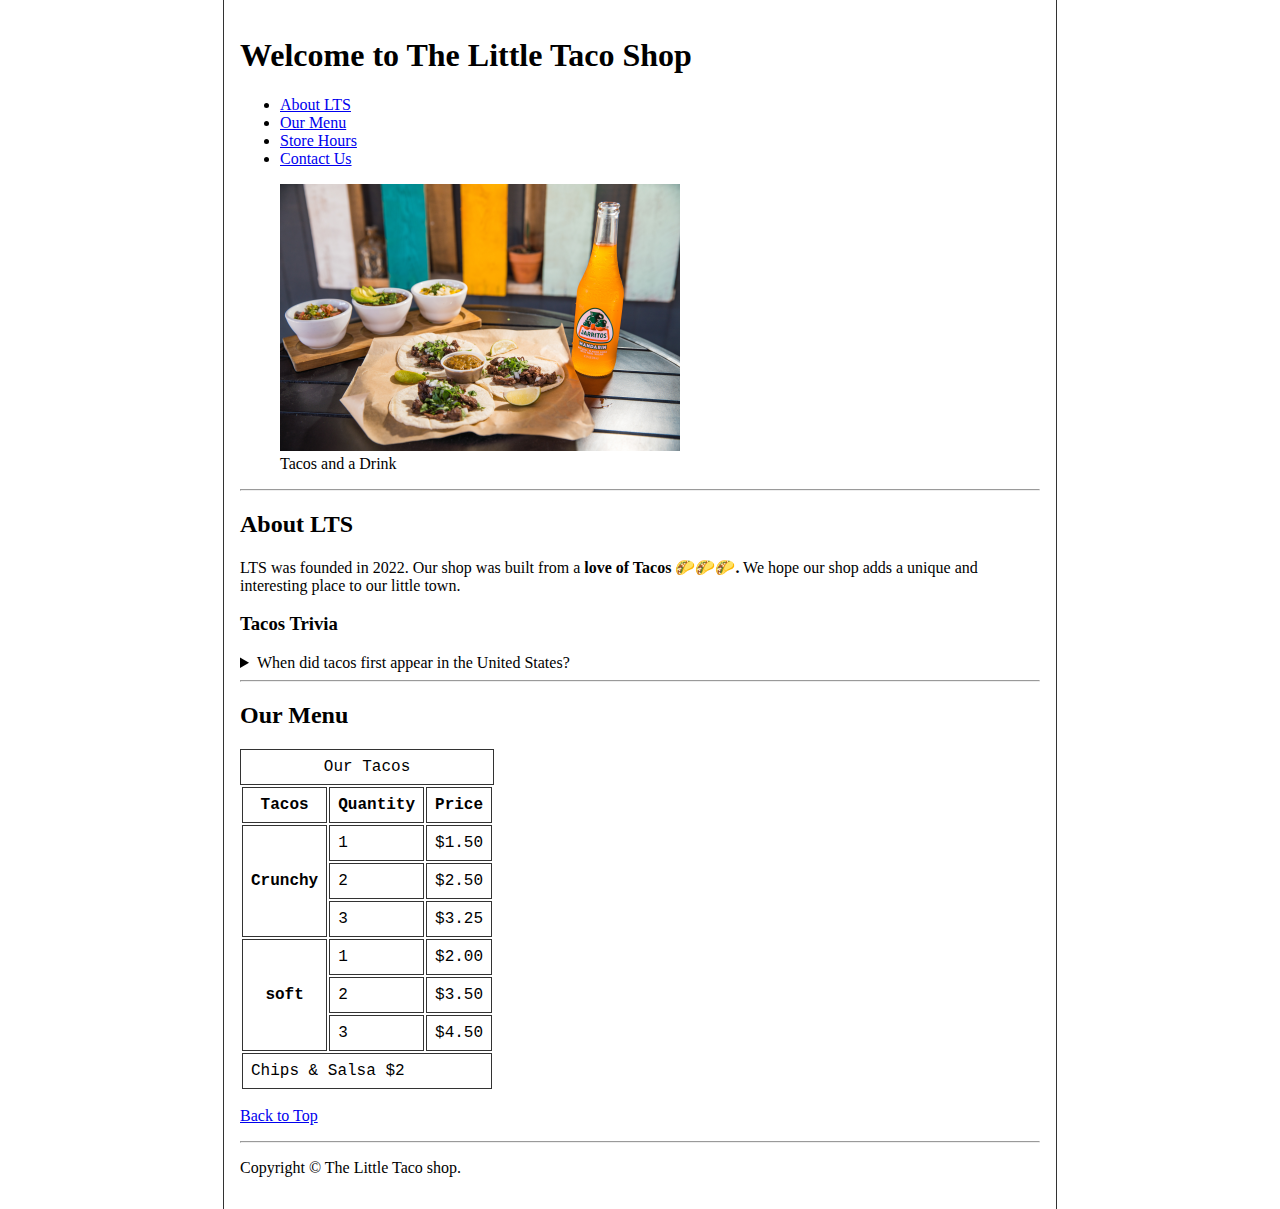
<file: index.html>
<!DOCTYPE html>
<html lang="en-us">
    <head>
        <title> The Little Taco shop</title>
        <meta charset="UTF-8">
        <meta name="viewport" content="width=device-width, initial-scale=1.0">
        <meta name="author" content="Atul Roy">
        <meta name="description" content="welcome to the Little Taco shop!">
        <link rel="stylesheet" href="style.css">
        <link rel="icon" href="https://raw.githubusercontent.com/gitdagray/html_course/refs/heads/main/10_lesson/favicon.ico">
    </head>

    <body>
        <header>

        <h1>Welcome to The Little Taco Shop</h1>

        <nav>
        
            <ul>
                <li><a href="#about-lts">About LTS</a></li>
                <li><a href="#our-menu">Our Menu</a></li>
                <li><a href="hours.html">Store Hours</a></li>
                <li><a href="contact.html">Contact Us</a></li>
            </ul>
        
    </nav>
    </header>

    <main>
     
        <figure>
        <img src="/images/tacos_and_drink_400x267.png" alt="tacos and drink" title="tacos and drink" width="400" height="267">
        <figcaption>Tacos and a Drink</figcaption>
    </figure>

    <hr>
     <section id="about-lts">

    <h2>About LTS</h2>
    <p>LTS was founded in 2022. Our shop was built from a <strong>love of Tacos 🌮🌮🌮.</strong> We hope our shop adds a unique and interesting place to our little town.</p>

    <h3>Tacos Trivia</h3>
      <aside>
        <details>
            <summary>
                When did tacos first appear in the United States?
            </summary>
            <p>Tacos first appeared in the United States back in the 1960's.</p>
        </details>
    </aside>
</section>

    <hr>

    <section id="our-menu">

    <h2>Our Menu</h2>

    <table>
       
        <caption>Our Tacos</caption>

        <thead>
        <tr>
            <th>Tacos</th>
            <th>Quantity</th>
            <th>Price</th>
        </tr>
    </thead>

    <tbody>

        <tr>
            <th rowspan="3">Crunchy</th>
            <td>1</td>
            <td>$1.50</td>
        </tr>

           <tr>
            <td>2</td>
            <td>$2.50</td>
            </tr>

            <tr>
                <td>3</td>
                <td>$3.25</td>
            </tr>

            <tr>
                <th rowspan="3">soft</th>
                <td>1</td>
                <td>$2.00</td>
            </tr>

            <tr>
                <td>2</td>
                <td>$3.50</td>
            </tr>

            <tr>
                <td>3</td>
                <td>$4.50</td>
            </tr>
        </tbody>

        <tfoot>

            <tr>
                <td colspan="3">Chips & Salsa $2</td>
            </tr>
        </tfoot>

</table>
</section>


<p>
    <a href="#">Back to Top</a>
</p>

<hr>

</main>


<footer>
<p>
    Copyright &copy; The Little Taco shop.
</p>

</footer>


 
    </body>
</html>
</file>
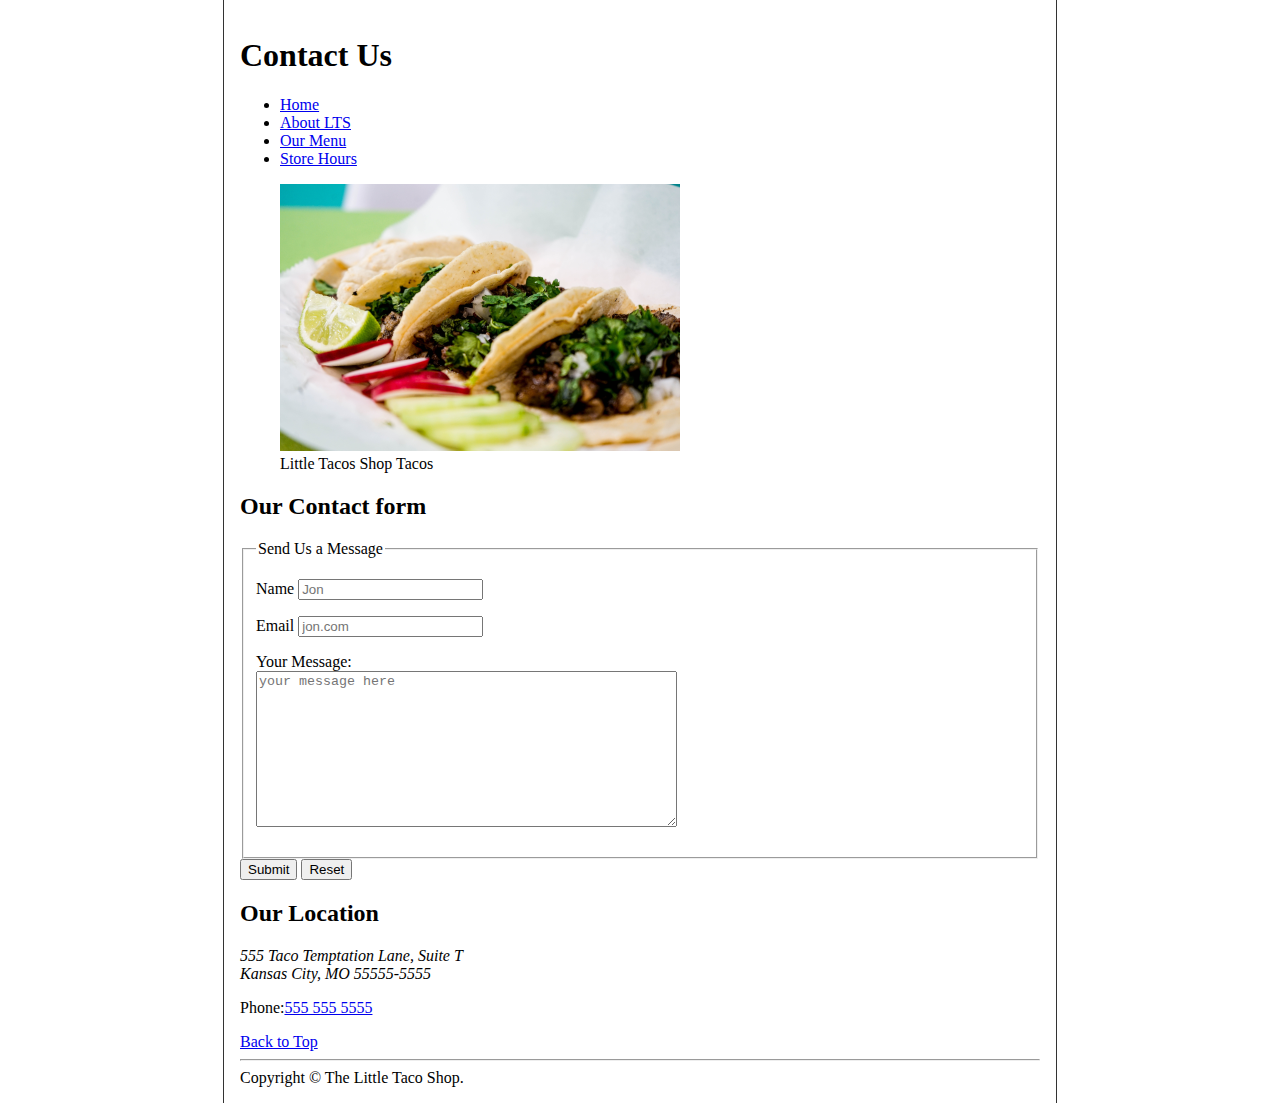
<file: contact.html>
<!DOCTYPE html>
<html lang="en">
<head>
    <meta charset="UTF-8">
    <meta name="viewport" content="width=device-width, initial-scale=1.0">
    <title>Contact Us</title>
    <meta name="author" content="aAul Roy">
    <meta name="description" content="Contact Us">
    <link rel="stylesheet" href="style.css">
    <link rel="icon" href="https://raw.githubusercontent.com/gitdagray/html_course/refs/heads/main/10_lesson/favicon.ico">
    
</head>

<body>

    <header>

<h1>Contact Us</h1>

<nav>
<ul>
    <li><a href="index.html">Home</a></li>
    <li><a href="/index.html#about-lts">About LTS</a></li>
    <li><a href="/index.html#our-menu">Our Menu</a></li>
    <li><a href="hours.html">Store Hours</a></li>
</ul>
</nav>

    </header>

    <main>
        

            <figure>
            <img src="images/tacos_tray_400x267.png" alt="Little Tacos Shop Tacos" title="Little Tacos Shop Tacos" width="400" height="267">

            <figcaption>
                Little Tacos Shop Tacos
            </figcaption>
        </figure>

        
            <h2>Our Contact form</h2>

            <form>
                <fieldset>
                    <legend>
                       Send Us a Message
                    </legend>

                    <p>

                    <label for="Name">Name</label>
                    <input type="text" name="Name" id="Name" required autocomplete="on" placeholder="Jon">

                </p>

                <p>
                    <label for="Email">Email</label>
                    <input type="email" name="Email" id="Email" placeholder="jon.com" required>

                </p>
                    
                <p>

                    <label for="Message">Your Message:</label><br>
                    <textarea name="Message" id="Message" rows="10" cols="50" placeholder="your message here" required></textarea>

                </p>

                           </fieldset>

                    
                    <button type="submit" formaction="https://httpbin.org/post" formmethod="post">Submit</button>
                    <button type="reset">Reset</button>
            </form>
        

        <section>

            <h2>Our Location</h2>
            
            <address>
               555 Taco Temptation Lane, Suite T <br>
               Kansas City, MO 55555-5555 <br>
            </address>

               <p>
               Phone:<a href="tel:5555555555">555 555 5555</a>
            </p>

          

           <a href="#">Back to Top</a>

        </section>

        <hr>
        </main>

        <footer>
        Copyright &copy; The Little Taco Shop.
    </footer>

</body>
</html>
</file>
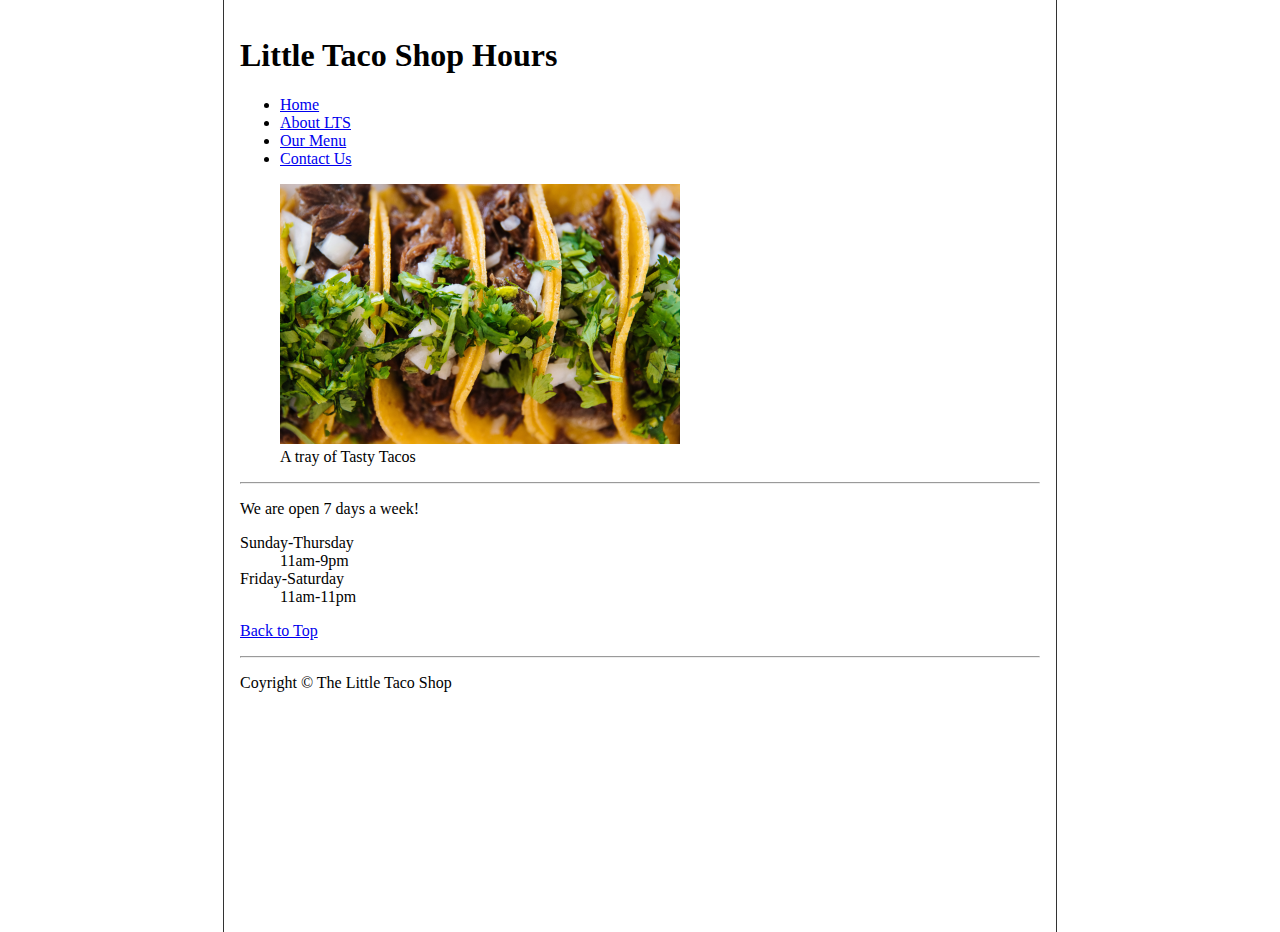
<file: hours.html>
<!DOCTYPE html>
<html lang="en-us">
<head>
    <title>Tacos Shop Hours</title>
    <meta charset="UTF-8">
    <meta name="viewport" content="width=device-width, initial-scale=1.0">
    <meta name="author" content="Atul Roy">
        <meta name="description" content="welcome to the Little Taco shop!">
        <link rel="stylesheet" href="style.css">
        <link rel="icon" href="https://raw.githubusercontent.com/gitdagray/html_course/refs/heads/main/10_lesson/favicon.ico">
</head>

<body>

    <header>
        
        <h1>Little Taco Shop Hours</h1>
        <nav>
            <ul>
                <li><a href="index.html">Home</a></li>
                <li><a href="/index.html#about-lts">About LTS</a></li>
                <li><a href="/index.html#our-menu">Our Menu</a></li>
                <li><a href="contact.html">Contact Us</a></li>
            </ul>
        </nav>
    </header>

    

    <main>

    <figure>
    <img src="/images/tacos_close_up_400x260.png" alt="tacos close up" title="tacos close up" width="400" height="260">

    <figcaption>
        A tray of Tasty Tacos
    </figcaption>

</figure>

<hr>


<p>We are open 7 days a week!</p>
<dl>
    <dt>Sunday-Thursday</dt>
    <dd>11am-9pm</dd>

    <dt>Friday-Saturday</dt>
    <dd>11am-11pm</dd>
</dl>

<p>
<a href="#">Back to Top</a>
</p>


<hr>

</main>

<footer>
<p>Coyright &copy; The Little Taco Shop</p>
</footer>


</body>
</html>
</file>
<file: style.css>
body {
    min-height: 100vh;
    max-width: 800px;
    margin: 0 auto;
    padding: 1rem;
    border-left: 1px solid #333;
    border-right: 1px solid #333;
}

th, td, caption {
    border: 1px solid #333;
    font-family: 'Courier New', Courier, monospace;
    border-collapse: separate;
    padding: 0.5rem;
}
</file>
